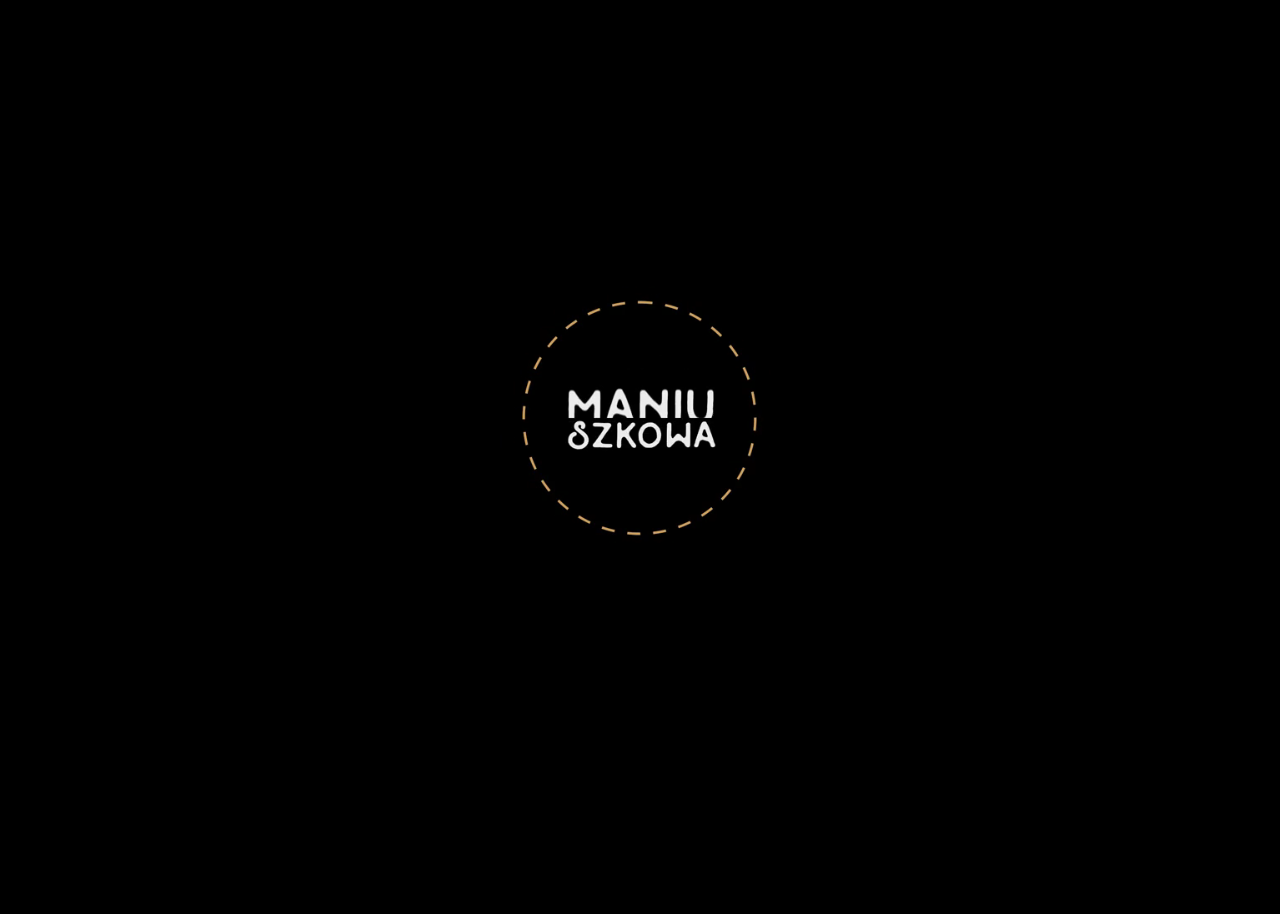
<file: maniuszkowa/index.html>
<!DOCTYPE html>
<html lang="pl-PL">
	<head>
		<meta charset="utf-8">
		<meta name="viewport" content="width=device-width, initial-scale=1">
		<link href="https://fonts.googleapis.com/css?family=Quicksand:300,400&amp;subset=latin-ext" rel="stylesheet">
		<script src="jquery-3.3.1.min.js"></script>
		<style>
			* {
			    box-sizing: border-box;
			}

			body {
			    margin: 0;
			    font-family: 'Quicksand', sans-serif;
			    font-size: 14px;
			    background-color: #000;
			    color: #fff;
			    font-weight: 300;
			}

			a 
			{
				color: inherit;
				text-decoration: none;
			}

			a:hover,
			a:focus,
			a:active
			{
				color: #fff;
			}

			#video-box
			{
				margin: -30px 0 0;
			    position: absolute;
			    top: 50%;
			    -ms-transform: translateY(-50%);
			    transform: translateY(-50%);
			    left: 0;
			    right: 0;
			    text-align: center;
			}

			#myVideo 
			{    
			    max-height: 500px;
			    display: inline-block;
			}

			h1
			{
				font-size: 22px;
				font-weight: 300;
			}

			h1 small
			{
				color: #a3977a;
			}

			.hidden
			{
				visibility: hidden;
				opacity: 0;
				line-height: 200%;
    			font-size: 15px;
    			color: #909090;
    			margin-top: 30px;
    			-webkit-transition: all 600ms cubic-bezier(0.165, 0.84, 0.44, 1);
  				transition:         all 600ms cubic-bezier(0.165, 0.84, 0.44, 1);
			}

			#caption
			{
				text-align: center;
				opacity: 0;
				-webkit-transition: all 600ms cubic-bezier(0.165, 0.84, 0.44, 1);
  				transition:         all 600ms cubic-bezier(0.165, 0.84, 0.44, 1);
  				position: absolute;
			    left: 0;
			    right: 0;
			    top: 96%;
			    background-color: #000000e6;
			}

			#caption.top
			{
				top: 0;
				bottom: 0;
				padding-top: 9%;
			}

			.show
			{
				opacity: 1 !important;
			}

			#caption.top .btn
			{
				display: none;
			}

			.btn 
			{
				border: 1px solid #756754;
			    display: inline-block;
			    padding: 10px 20px;
			    font-size: 14px;
			    margin-top: 15px;
			    cursor: pointer;
			}

			.top .hidden
			{
				opacity: 1;
				visibility: visible;
			}

			#caption *
			{
				position: relative;
				z-index: 1;
			}

		</style>

	</head>
	<body>
		<div id="video-box">
			<video autoplay muted id="myVideo">
			  <source src="logo.mp4" type="video/mp4">
			  Your browser does not support HTML5 video.
			</video>
			<div id="caption">
				<h1>
					Daria Owsianna 
					<small>
						- rękodzieło
					</small>
				</h1>	
				<a class="btn">
					Skontaktuj się ze mną
				</a>		
				<div class="hidden">
					<a href="mailto:daria@maniuszkowa.pl">daria@maniuszkowa.pl</a><br />
					<a href="https://www.facebook.com/ManiuszkowaPracownia/" target="_blank">ManiuszkowaPracownia</a><br />
					<a href="https://www.instagram.com/maniuszkowa_pracownia/" target="_blank">@maniuszkowa_pracownia</a><br />
					<a href="tel:48696087673">+48 696 087 673</a>
				</div>
			</div>
		</div>
		
		
		<script>
		  	var aud = document.getElementById("myVideo");
			aud.onended = function() {
			    // alert("The audio has ended");
			    $('#caption').addClass('show');
			};
			$( ".btn" ).click(function() {
			  $('#caption').addClass('top');
			});
		</script>			
	</body>
</html>
</file>
